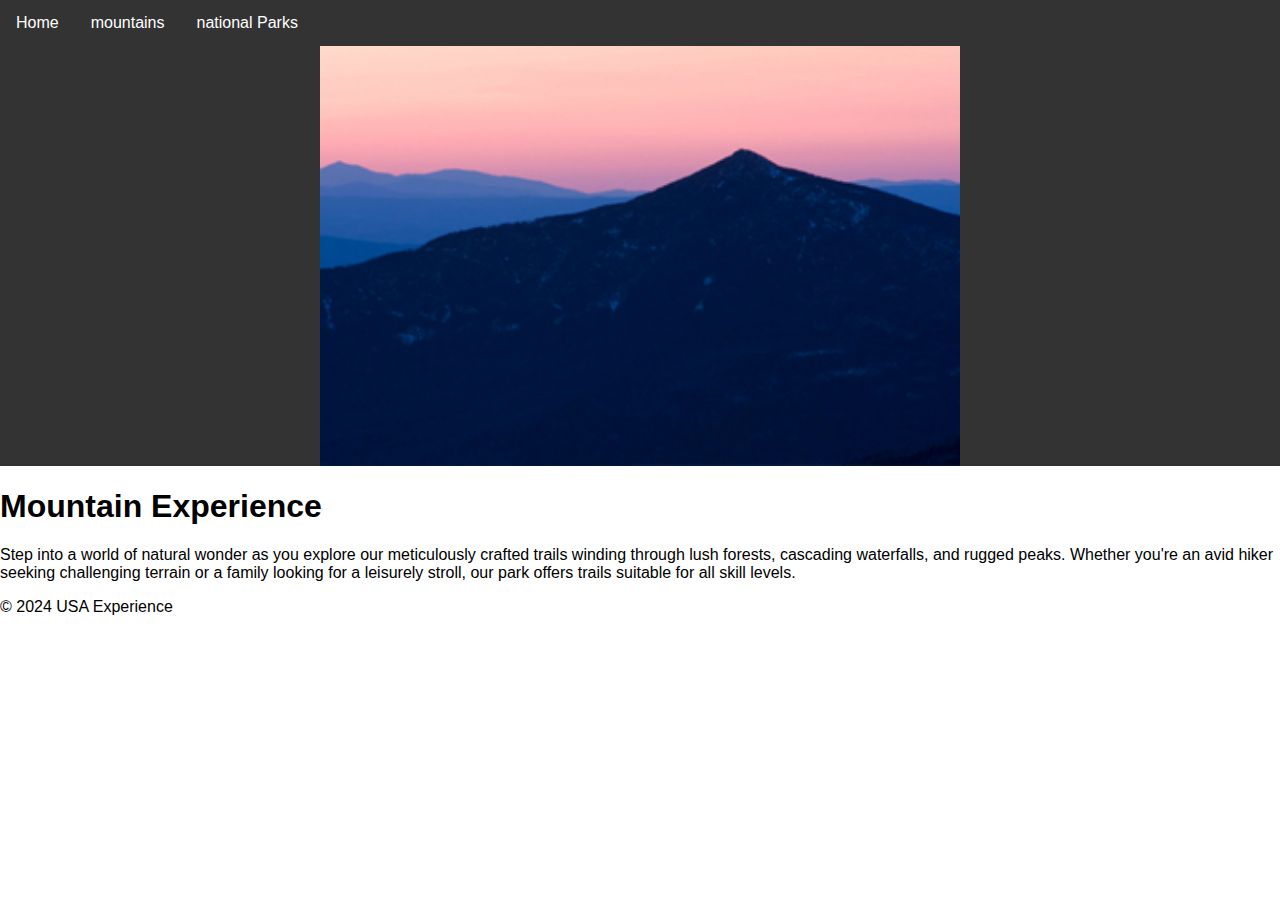
<file: index.html>
<!DOCTYPE html>
<html lang="en">
  <head>
    <meta charset="UTF-8" />
    <meta name="viewport" content="width=device-width, initial-scale=1.0" />
    <title>Mountain Experience</title>
    <link
      href="https://cdn.jsdelivr.net/npm/bootstrap@5.0.2/dist/css/bootstrap.min.css"
      rel="stylesheet"
      integrity="sha384-EVSTQN3/azprG1Anm3QDgpJLIm9Nao0Yz1ztcQTwFspd3yD65VohhpuuCOmLASjC"
      crossorigin="anonymous"
    />
    <link rel="stylesheet" href="styles/style.css" />
    <!-- Added link to custom stylesheet -->

    <style>
      p {
        color: black;
      }

    </style>
  </head>
  <body>
    <div class="container mb-5">
      <nav>
        <ul>
          <li class="nav-item" id="home">
            <a href="index.html">Home</a>
          </li>
          <li class="nav-item" id="about">
            <a href="mountains.html">mountains</a>
          </li>
          <li class="nav-item" id="services">
            <a href="national-parks.html">national Parks</a>
          </li>
        </ul>

        <img src="images/Garfield-StoryImage.jpg" alt="" />
      </nav>
    </div>
    <div class="container mt-5">
      <div class="jumbotron">
        <h1 class="display-4">Mountain Experience</h1>

        <p class="lead">
          Step into a world of natural wonder as you explore our meticulously crafted trails winding through lush
          forests, cascading waterfalls, and rugged peaks. Whether you're an avid hiker seeking challenging terrain or a
          family looking for a leisurely stroll, our park offers trails suitable for all skill levels.
        </p>
      </div>
    </div>

    <footer class="text-center">
      <p>&copy; 2024 USA Experience</p>
    </footer>

    <script src="scripts/script.js"></script>
  </body>
</html>
</file>
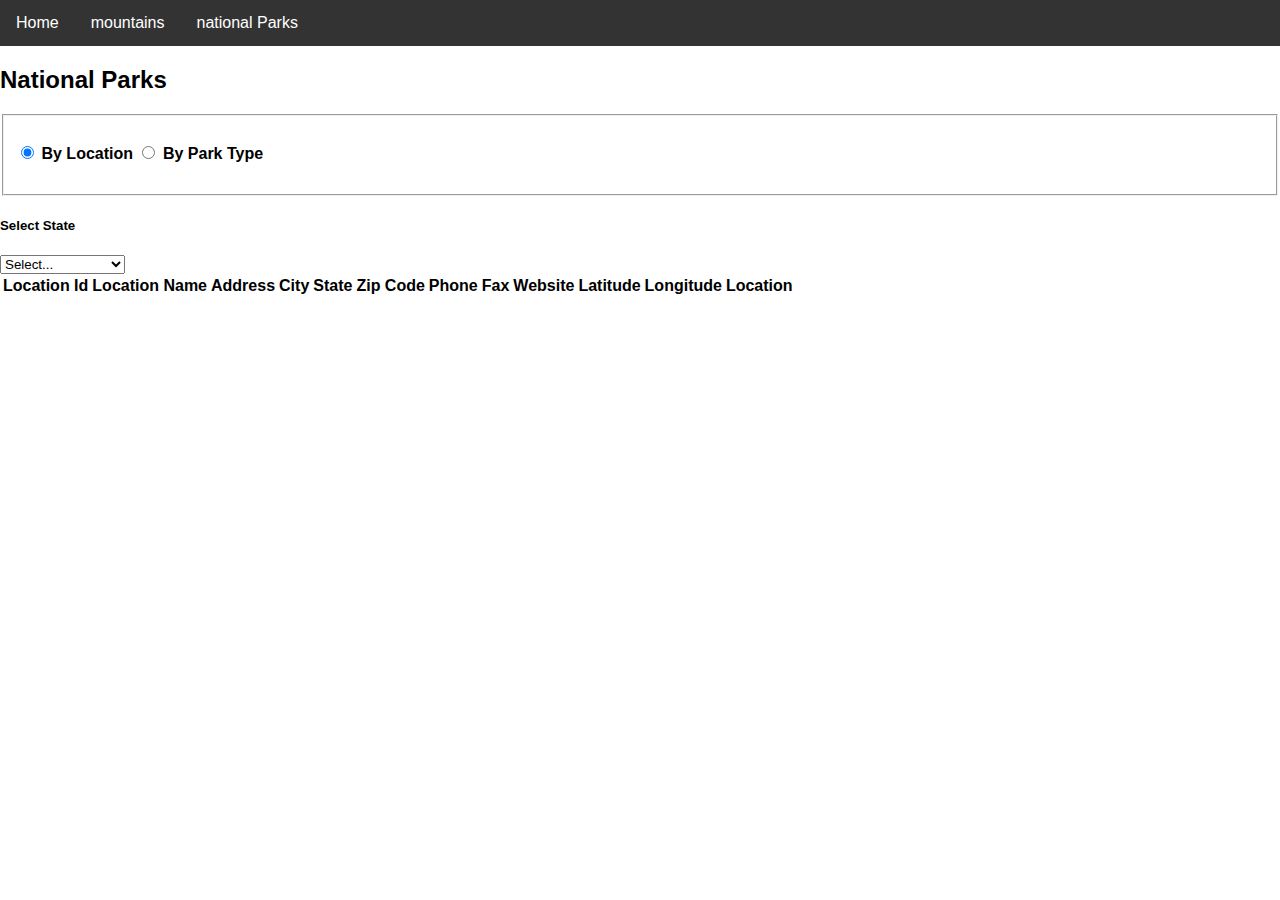
<file: national-parks.html>
<!DOCTYPE html>
<html lang="en">
  <head>
    <meta charset="UTF-8" />
    <meta http-equiv="X-UA-Compatible" content="IE=edge" />
    <meta name="viewport" content="width=device-width, initial-scale=1.0" />
    <title>Document</title>
    <link
      href="https://cdn.jsdelivr.net/npm/bootstrap@5.0.2/dist/css/bootstrap.min.css"
      rel="stylesheet"
      integrity="sha384-EVSTQN3/azprG1Anm3QDgpJLIm9Nao0Yz1ztcQTwFspd3yD65VohhpuuCOmLASjC"
      crossorigin="anonymous"
    />
    <link rel="stylesheet" href="styles/style.css" />
  </head>
  <body>
    <main>
      <div class="container mb-5">
        <nav>
          <ul>
            <li class="nav-item" id="home">
              <a href="index.html">Home</a>
            </li>
            <li class="nav-item" id="about">
              <a href="mountains.html">mountains</a>
            </li>
            <li class="nav-item" id="services">
              <a href="national-parks.html">national Parks</a>
            </li>
          </ul>
        </nav>
      </div>

      <div class="container">
        <h2>National Parks</h2>
      </div>

      <fieldset id="radioButtonForm" class="container">
        <h4>
          <input type="radio" name="toggle" value="selectStateDiv" id="locationOption" checked />
          <label for="locationOption">By Location</label>
          <input type="radio" name="toggle" value="parkTypeDiv" id="parkOption" />
          <label for="parkOption">By Park Type</label>
        </h4>
      </fieldset>
      <div id="selectStateDiv" class="container">
        <h5>Select State</h5>
        <select id="statesList" class="form-select" aria-label="Default select example">
          <option value="">Select...</option>
        </select>

        <table class="table table-dark table-striped">
          <thead>
            <tr>
              <th>Location Id</th>
              <th>Location Name</th>
              <th>Address</th>
              <th>City</th>
              <th>State</th>
              <th>Zip Code</th>
              <th>Phone</th>
              <th>Fax</th>
              <th>Website</th>
              <th>Latitude</th>
              <th>Longitude</th>
              <th>Location</th>
            </tr>
          </thead>
          <tbody id="locationTB"></tbody>
        </table>
      </div>
      <div id="parkTypeDiv" class="container">
        <h5>Park Type</h5>
        <select id="parkList" class="form-select" aria-label="Default select example">
          <option value="">Select...</option>
        </select>
        <table class="table table-dark table-striped">
          <thead>
            <tr>
              <th>Location Id</th>
              <th>Location Name</th>
              <th>Address</th>
              <th>City</th>
              <th>State</th>
              <th>Zip Code</th>
              <th>Phone</th>

              <th>Latitude</th>
              <th>Longitude</th>
              <th>Location</th>
            </tr>
          </thead>
          <tbody id="parkTB"></tbody>
        </table>
      </div>
    </main>
    <script src="scripts/locationData.js"></script>
    <script src="scripts/parkTypeData.js"></script>
    <script src="scripts/nationalParkData.js"></script>
    <script src="scripts/national-parks.js"></script>
    <script src="scripts/script.js"></script>
  </body>
</html>
</file>
<file: styles/style.css>
body {
    margin: 0;
    font-family: Arial, sans-serif;
  }
   
  img{
    display: block;
    margin-left: auto;
    margin-right: auto;
    width: 50%;
  }
   
  nav {
    background-color: #333;
  }
   
  ul {
    list-style-type: none;
    margin: 0;
    padding: 0;
    overflow: hidden;
  }
   
  .nav-item {
    float: left;
  }
   
  .nav-item a {
    display: block;
    color: white;
    text-align: center;
    padding: 14px 16px;
    text-decoration: none;
  }
   
  .nav-item.active {
    background-color: #4CAF50;
  }
</file>
